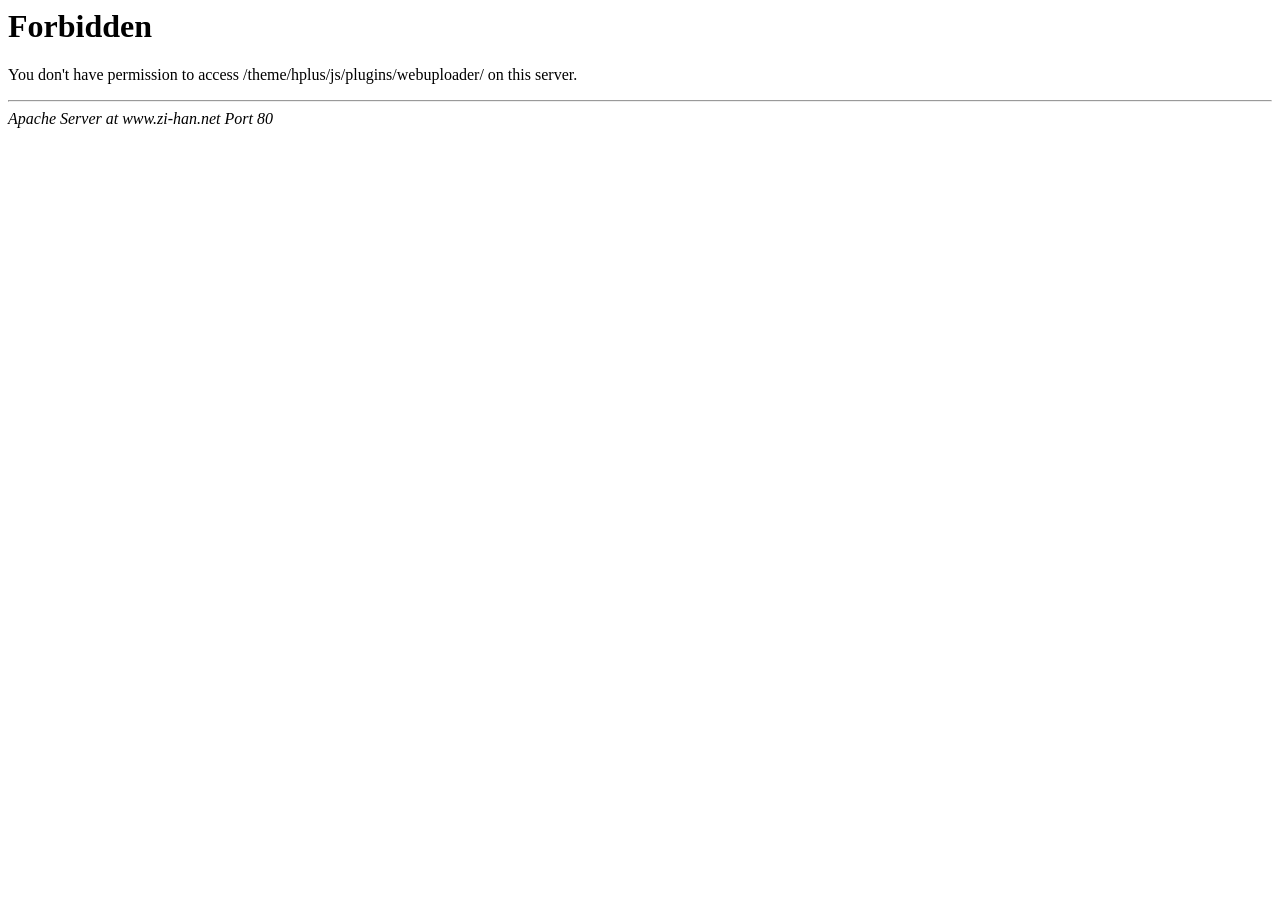
<file: public/static/admin/js/plugins/webuploader/index.html>
<!DOCTYPE HTML PUBLIC "-//IETF//DTD HTML 2.0//EN">
<html><head>
<title>403 Forbidden</title>
</head><body>
<h1>Forbidden</h1>
<p>You don't have permission to access /theme/hplus/js/plugins/webuploader/
on this server.</p>
<hr>
<address>Apache Server at www.zi-han.net Port 80</address>
</body></html>
</file>
